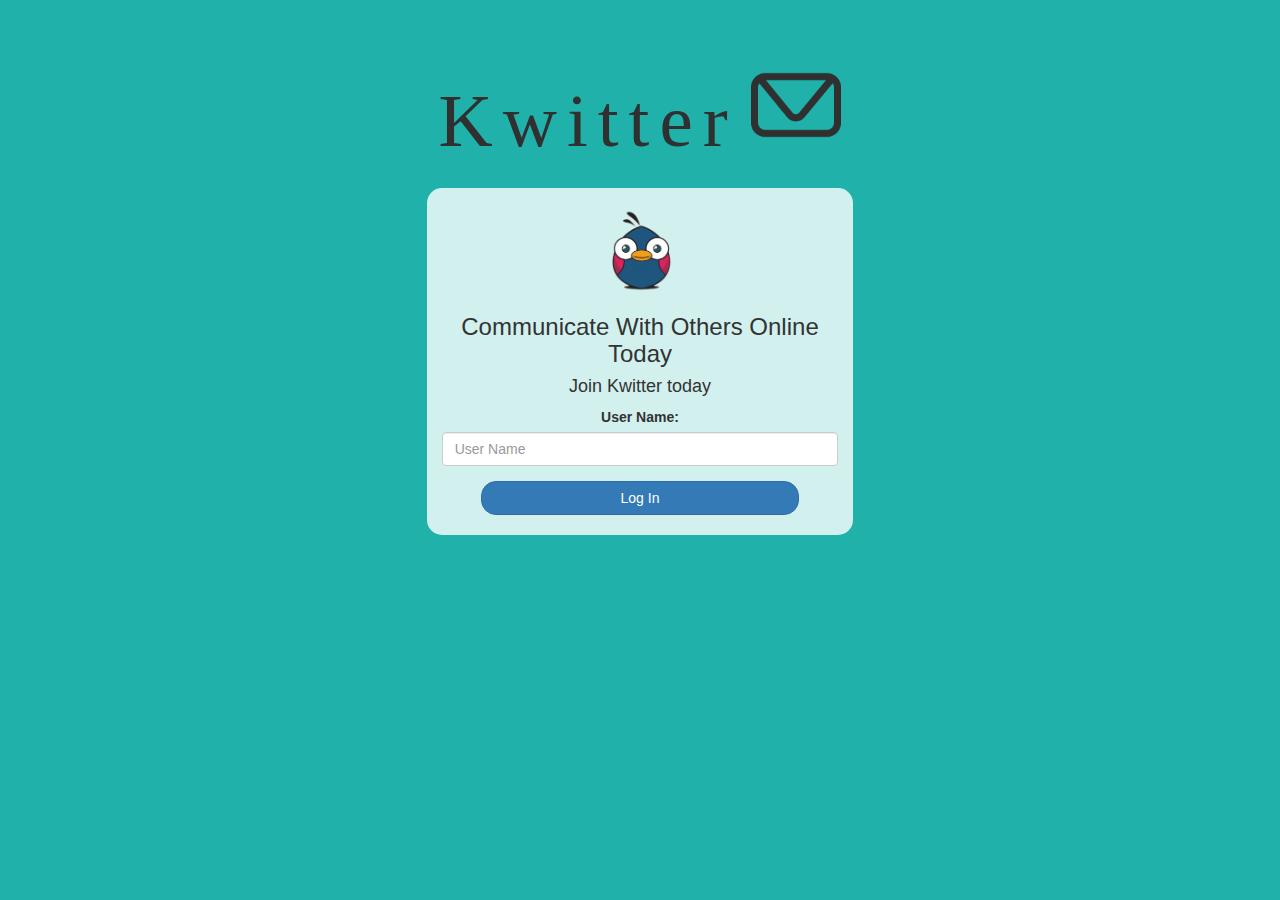
<file: index.html>
<!DOCTYPE html>
<html>
<head>
	<title>Kwitter</title>
<link href="https://fonts.googleapis.com/css?family=Yeon+Sung&display=swap" rel="stylesheet"><meta name="viewport" content="width=device-width, initial-scale=1">

<link rel="stylesheet" href="https://maxcdn.bootstrapcdn.com/bootstrap/3.4.0/css/bootstrap.min.css">
<script src="https://ajax.googleapis.com/ajax/libs/jquery/3.4.1/jquery.min.js"></script>
<script src="https://maxcdn.bootstrapcdn.com/bootstrap/3.4.0/js/bootstrap.min.js"></script>

<link rel="stylesheet" type="text/css" href="game.css">
<script src="logIn_page.js"></script>
</head>
<body>
<center>
    <h1 class="header">	
		Kwitter	<sup>
	<img src="message-icon.png">
	</sup>
</h1>
<div>
    <div class="col-lg-4 col-md-6 col-sm-6 col-xs-11 login_div">
        <br>
    <img id="bird" src="logo.png" class="logo">
		<h3 >Communicate With Others Online Today</h3>
		<h4 >Join Kwitter today</h4>
		<div class="form-group">
		  <label >User Name:</label>
          <input  id="logInIP" type="text" class="form-control" placeholder="User Name">

        </div>
<button id="logInBTN" class="btn btn-primary" onclick="logIn()">Log In</button>
<br><br>
</div>
</center>
</body>
</html>
</file>
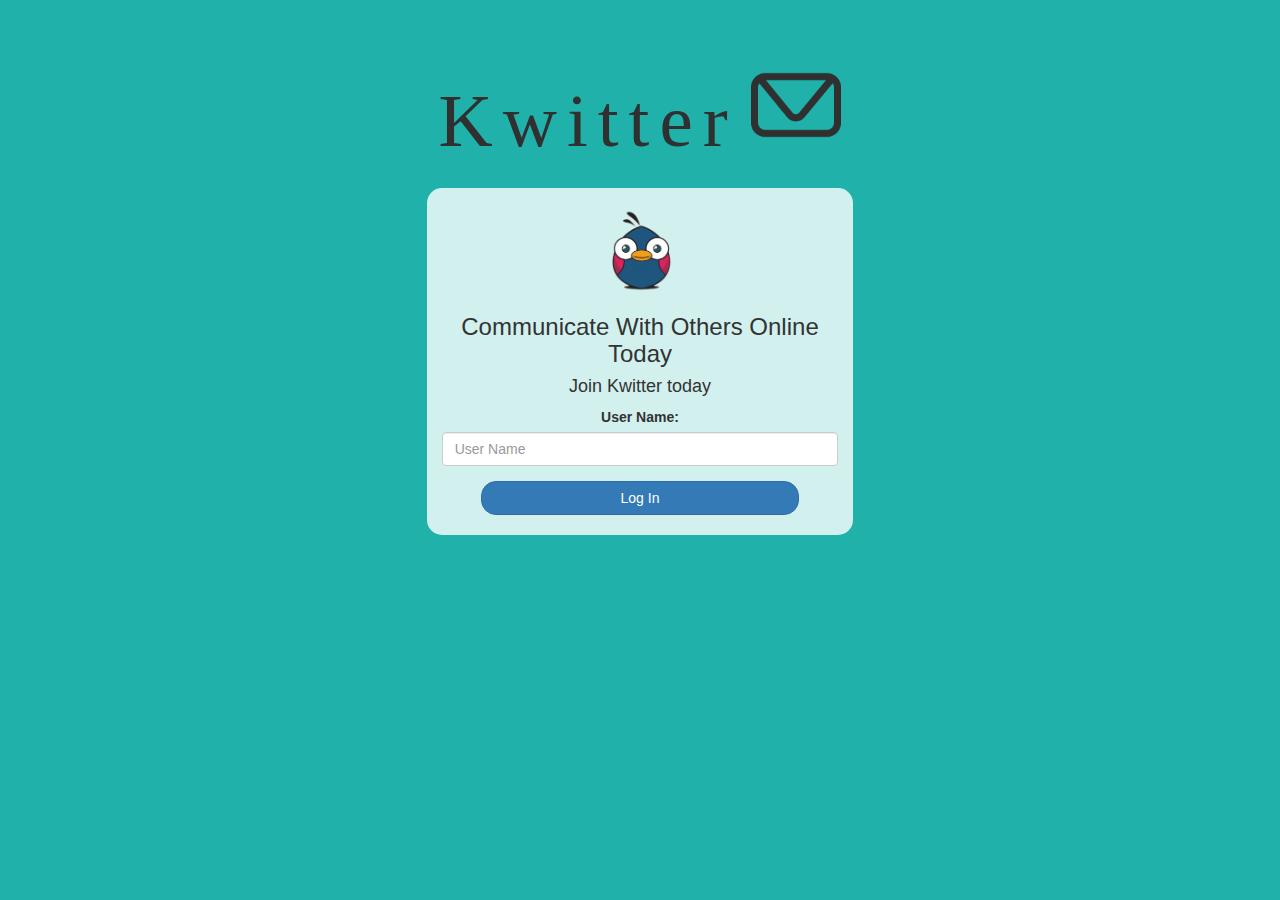
<file: logIn_page.html>
<!DOCTYPE html>
<html>
<head>
	<title>Kwitter</title>
<link href="https://fonts.googleapis.com/css?family=Yeon+Sung&display=swap" rel="stylesheet"><meta name="viewport" content="width=device-width, initial-scale=1">

<link rel="stylesheet" href="https://maxcdn.bootstrapcdn.com/bootstrap/3.4.0/css/bootstrap.min.css">
<script src="https://ajax.googleapis.com/ajax/libs/jquery/3.4.1/jquery.min.js"></script>
<script src="https://maxcdn.bootstrapcdn.com/bootstrap/3.4.0/js/bootstrap.min.js"></script>

<link rel="stylesheet" type="text/css" href="game.css">
<script src="logIn_page.js"></script>
</head>
<body>
<center>
    <h1 class="header">	
		Kwitter	<sup>
	<img src="message-icon.png">
	</sup>
</h1>
<div>
    <div class="col-lg-4 col-md-6 col-sm-6 col-xs-11 login_div">
        <br>
    <img id="bird" src="logo.png" class="logo">
		<h3 >Communicate With Others Online Today</h3>
		<h4 >Join Kwitter today</h4>
		<div class="form-group">
		  <label >User Name:</label>
          <input  id="logInIP" type="text" class="form-control" placeholder="User Name">

        </div>
<button id="logInBTN" class="btn btn-primary" onclick="logIn()">Log In</button>
<br><br>
</div>
</center>
</body>
</html>
</file>
<file: game.css>
body{
background-color:lightseagreen;
}
#logOutBTN{
    padding-top: 60px;
    padding-left: 60px;
}
.header
{
	color: #303030;font-family: 'Square Peg', cursive;font-size: 75px;letter-spacing: 10px;margin-top: 80px;
}
.header img
{
	width: 90px;margin-left: -15px;
}
#bird{
    width: 80px;
}
.login_div
{
	background: rgba(255,255,255,0.8);float: none;border-radius: 15px;
}
#logInBTN{
    width: 80%;border-radius: 15px;
}
</file>
